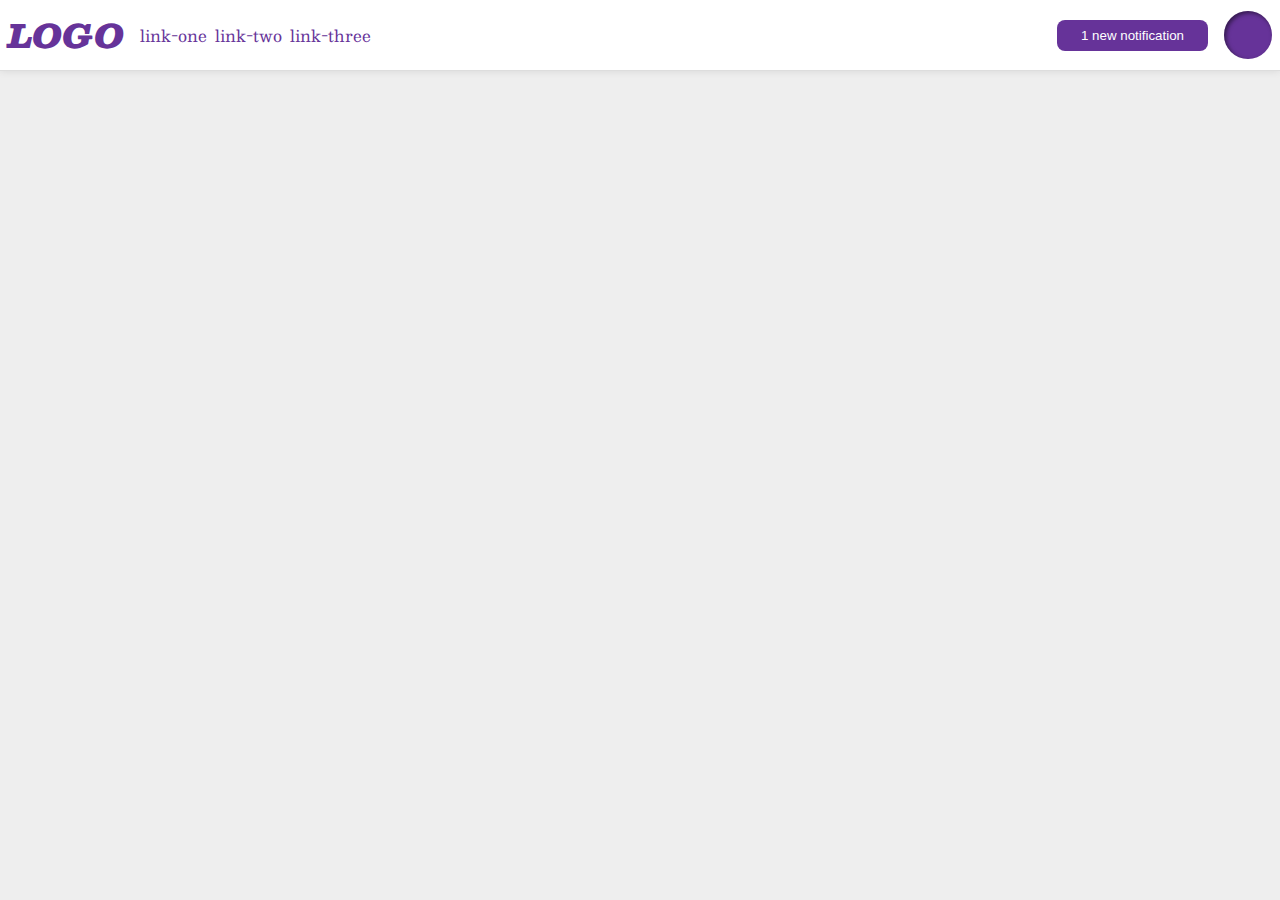
<file: flex/03-flex-header-2/index.html>
<!DOCTYPE html>
<html lang="en">
<head>
  <meta charset="UTF-8">
  <meta http-equiv="X-UA-Compatible" content="IE=edge">
  <meta name="viewport" content="width=device-width, initial-scale=1.0">
  <title>Flex Header 2</title>
  <link rel="stylesheet" href="style.css">
</head>
<body>
  <div class="header">
    <div class="left-header">
      <div class="logo">
        LOGO
      </div>
      <ul class="links">
        <li><a href="google.com">link-one</a></li>
        <li><a href="google.com">link-two</a></li>
        <li><a href="google.com">link-three</a></li>
      </ul>
    </div>  

    <div class="right-header">
      <button class="notifications">
        1 new notification
      </button>
      <div class="profile-image"></div>
    </div>
  </div>
</body>
</html>
</file>
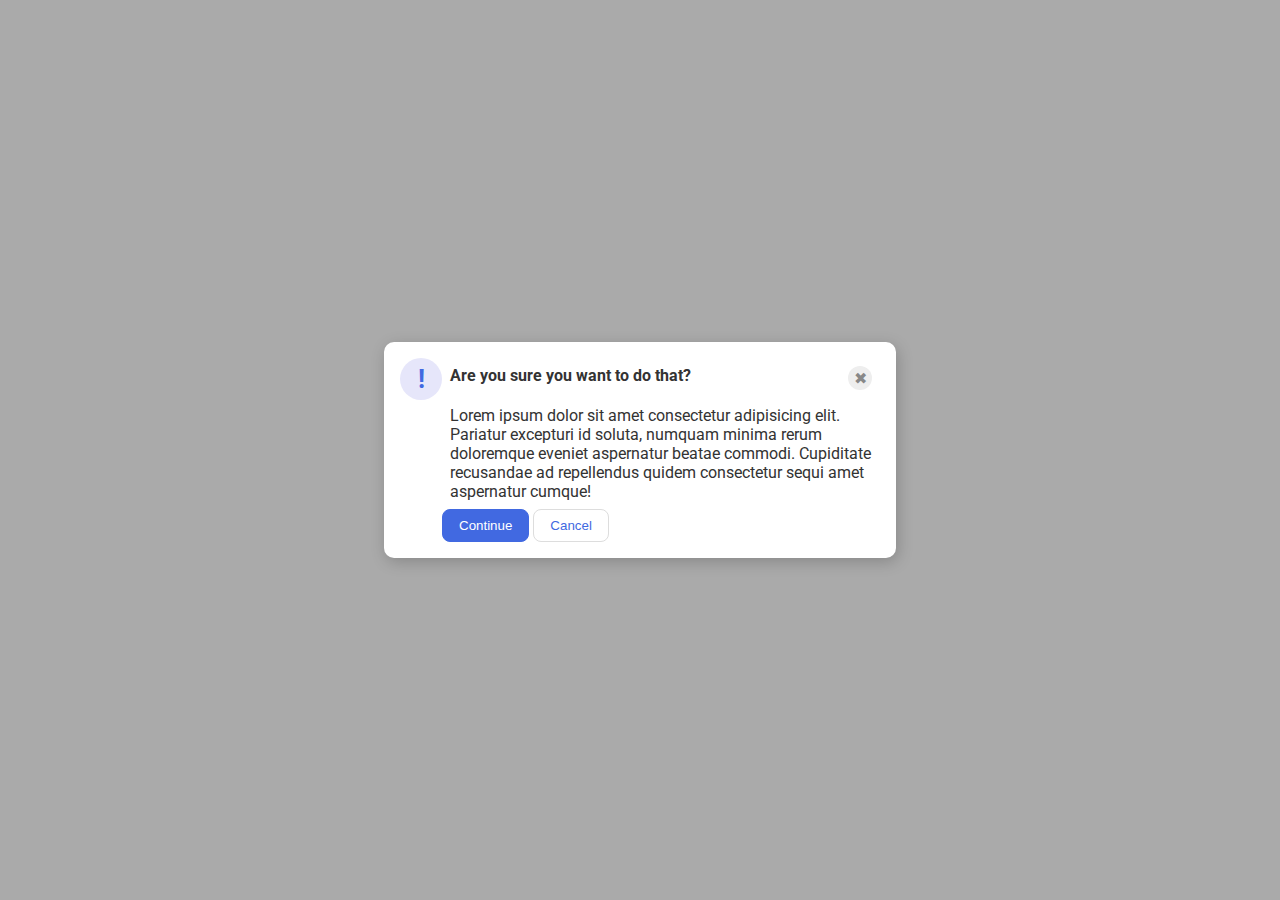
<file: flex/05-flex-modal/index.html>
<!DOCTYPE html>
<html lang="en">
<head>
  <meta charset="UTF-8">
  <meta http-equiv="X-UA-Compatible" content="IE=edge">
  <meta name="viewport" content="width=device-width, initial-scale=1.0">
  <link rel="stylesheet" href="style.css">
  <title>Modal</title>
</head>
<body>
  <div class="modal">
    <div class="icon">!</div>
    <div class="container">
      <div class="header">Are you sure you want to do that?
        <div class="close-button">✖</div>
      </div>
      <div class="text">Lorem ipsum dolor sit amet consectetur adipisicing elit. Pariatur excepturi id soluta, numquam minima rerum doloremque eveniet aspernatur beatae commodi. Cupiditate recusandae ad repellendus quidem consectetur sequi amet aspernatur cumque!</div>
      <button class="continue">Continue</button>
      <button class="cancel">Cancel</button>
    </div>
  </div>
</body>
</html>
</file>
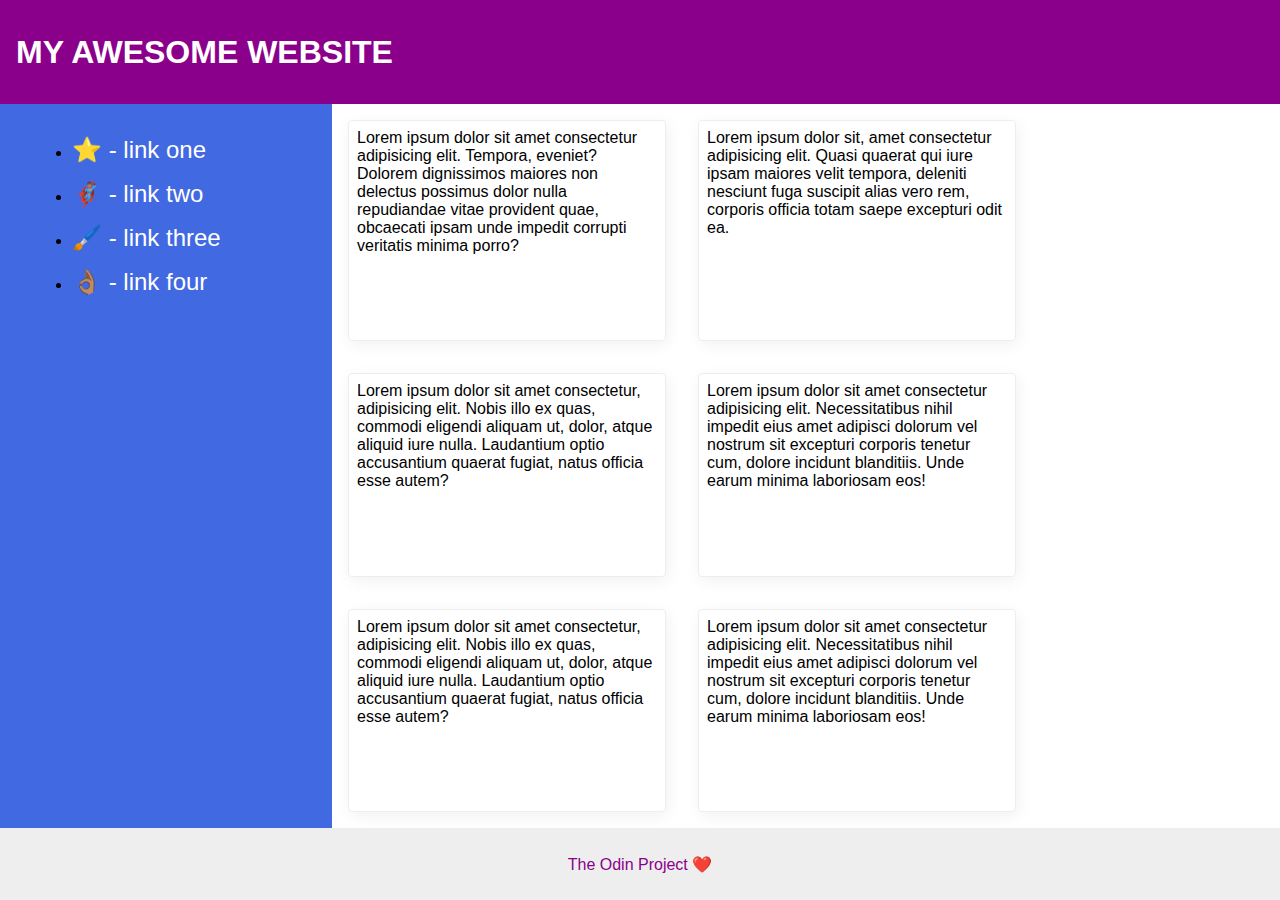
<file: flex/07-flex-layout-2/index.html>
<!DOCTYPE html>
<html lang="en">
<head>
  <meta charset="UTF-8">
  <meta http-equiv="X-UA-Compatible" content="IE=edge">
  <meta name="viewport" content="width=device-width, initial-scale=1.0">
  <title>The Holy Grail</title>
  <link rel="stylesheet" href="style.css">
</head>
<body>
  <div class="header">
    MY AWESOME WEBSITE
  </div>
  <div class="container">
    <div class="sidebar">
      <ul>
        <li><a href="google.com">⭐ - link one</a></li>
        <li><a href="google.com">🦸🏽‍♂️ - link two</a></li>
        <li><a href="google.com">🖌️ - link three</a></li>
        <li><a href="google.com">👌🏽 - link four</a></li>
      </ul>
    </div>
    <div class="card-container">
      <div class="card">Lorem ipsum dolor sit amet consectetur adipisicing elit. Tempora, eveniet? Dolorem dignissimos maiores non delectus possimus dolor nulla repudiandae vitae provident quae, obcaecati ipsam unde impedit corrupti veritatis minima porro?</div>
      <div class="card">Lorem ipsum dolor sit, amet consectetur adipisicing elit. Quasi quaerat qui iure ipsam maiores velit tempora, deleniti nesciunt fuga suscipit alias vero rem, corporis officia totam saepe excepturi odit ea.</div>
      <div class="card">Lorem ipsum dolor sit amet consectetur, adipisicing elit. Nobis illo ex quas, commodi eligendi aliquam ut, dolor, atque aliquid iure nulla. Laudantium optio accusantium quaerat fugiat, natus officia esse autem?</div>
      <div class="card">Lorem ipsum dolor sit amet consectetur adipisicing elit. Necessitatibus nihil impedit eius amet adipisci dolorum vel nostrum sit excepturi corporis tenetur cum, dolore incidunt blanditiis. Unde earum minima laboriosam eos!</div>
      <div class="card">Lorem ipsum dolor sit amet consectetur, adipisicing elit. Nobis illo ex quas, commodi eligendi aliquam ut, dolor, atque aliquid iure nulla. Laudantium optio accusantium quaerat fugiat, natus officia esse autem?</div>
      <div class="card">Lorem ipsum dolor sit amet consectetur adipisicing elit. Necessitatibus nihil impedit eius amet adipisci dolorum vel nostrum sit excepturi corporis tenetur cum, dolore incidunt blanditiis. Unde earum minima laboriosam eos!</div>
    </div>
  </div>
  <div class="footer">
    The Odin Project ❤️
  </div>
</body>
</html>
</file>
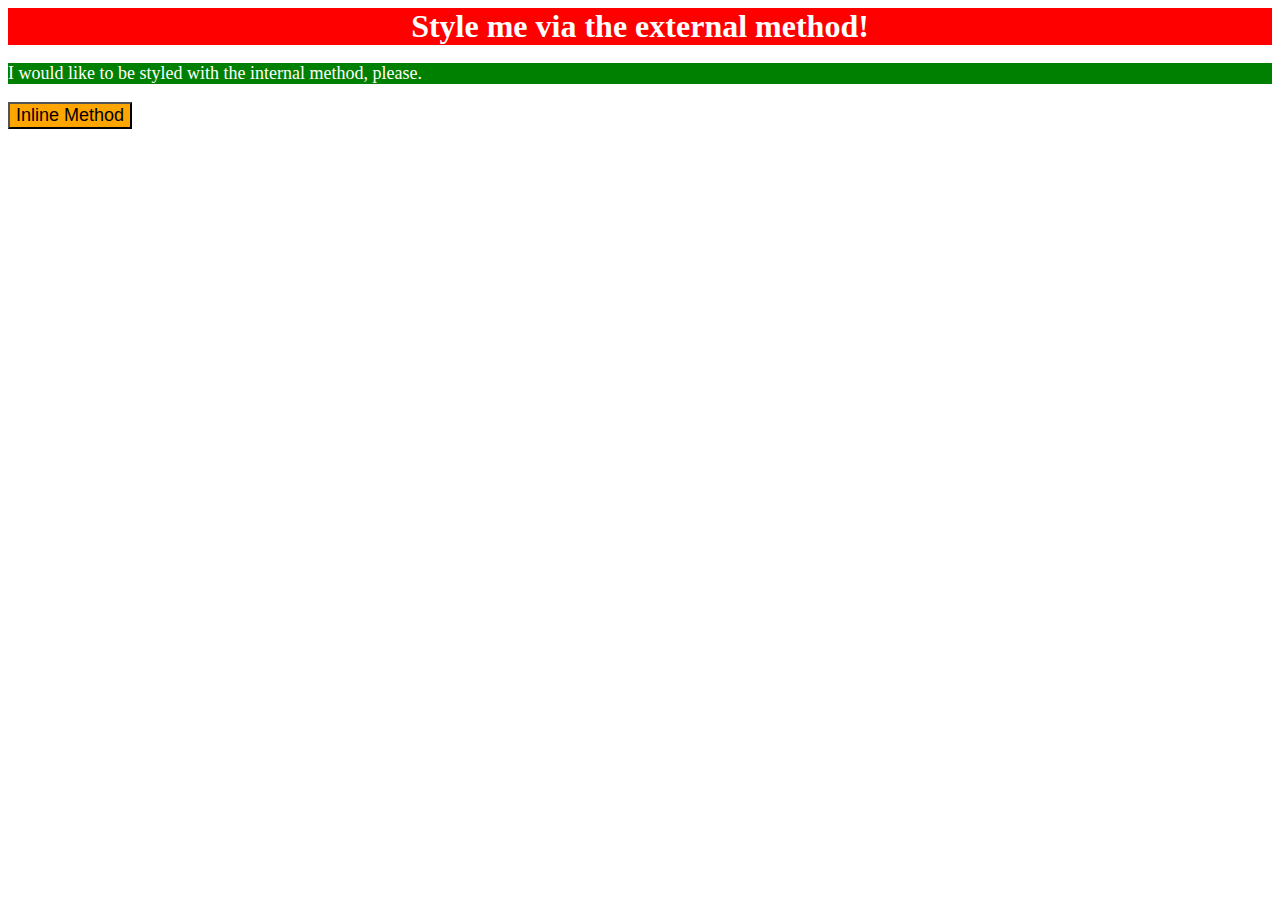
<file: foundations/01-css-methods/index.html>
<!DOCTYPE html>
<html lang="en">
<head>
  <style>
    p {
      color: white;
      background-color: green;
      font-size: 18px;
    } 
  </style>
  <meta charset="UTF-8">
  <meta http-equiv="X-UA-Compatible" content="IE=edge">
  <meta name="viewport" content="width=device-width, initial-scale=1.0">
  <title>Methods for Adding CSS</title>
  <link rel="stylesheet" href="styles.css">
</head>
<body>
  <div>Style me via the external method!</div>
  <p>I would like to be styled with the internal method, please.</p>
  <button style="background-color: orange; font-size: 18px">Inline Method</button>
</body>
</html>
</file>
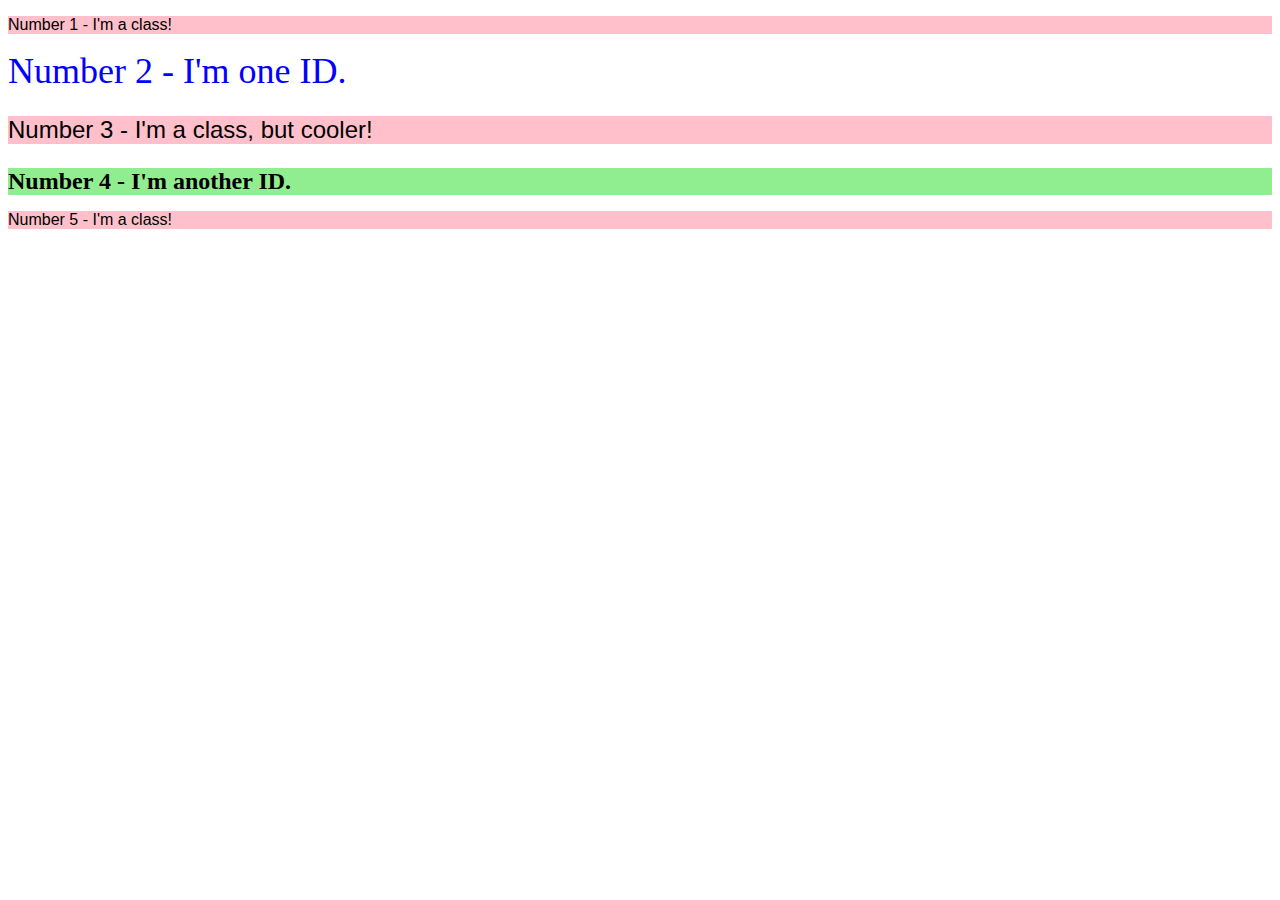
<file: foundations/02-class-id-selectors/index.html>
<!DOCTYPE html>
<html lang="en">
<head>
  <meta charset="UTF-8">
  <meta http-equiv="X-UA-Compatible" content="IE=edge">
  <meta name="viewport" content="width=device-width, initial-scale=1.0">
  <title>Class and ID Selectors</title>
  <link rel="stylesheet" href="style.css">
</head>
<body>
  <p class="classOdd">Number 1 - I'm a class!</p>
  <div id="id2">Number 2 - I'm one ID.</div>
  <p class="classOdd class3">Number 3 - I'm a class, but cooler!</p>
  <div id="id4">Number 4 - I'm another ID.</div>
  <p class="classOdd">Number 5 - I'm a class!</p>
</body>
</html>
</file>
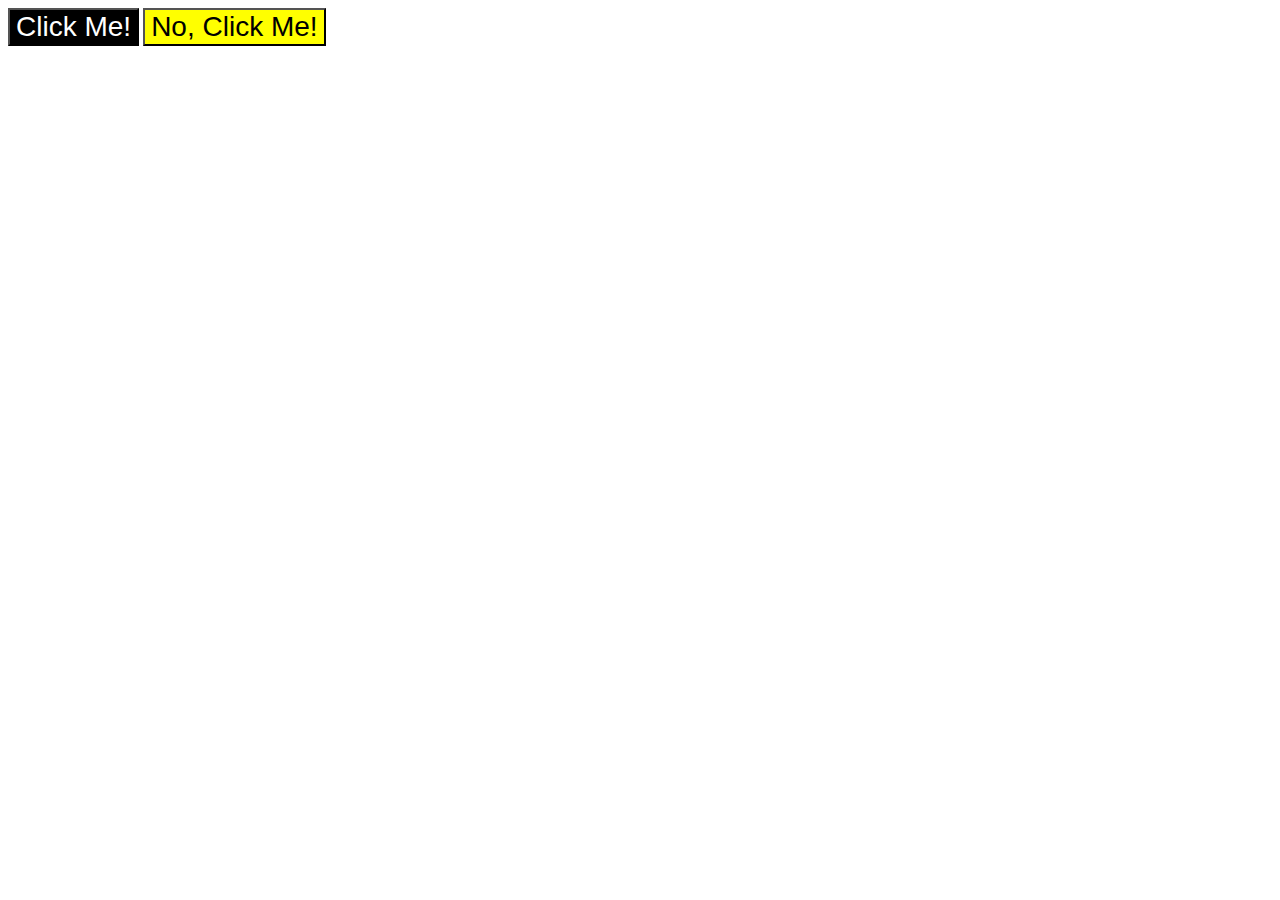
<file: foundations/03-grouping-selectors/index.html>
<!DOCTYPE html>
<html lang="en">
<head>
  <meta charset="UTF-8">
  <meta http-equiv="X-UA-Compatible" content="IE=edge">
  <meta name="viewport" content="width=device-width, initial-scale=1.0">
  <title>Grouping Selectors</title>
  <link rel="stylesheet" href="style.css">
</head>
<body>
  <button class="class1">Click Me!</button>
  <button class="class2">No, Click Me!</button>
</body>
</html>
</file>
<file: flex/03-flex-header-2/style.css>
/* this is some magical font-importing.  
you'll learn about it later. */
@import url('https://fonts.googleapis.com/css2?family=Besley:ital,wght@0,400;1,900&display=swap');

body {
  background: #eee;
  font-family: Besley, serif;
  margin: 0;
}

.header {
  background: white;
  border-bottom: 1px solid #ddd;
  box-shadow: 0 0 8px rgba(0,0,0,.1);
  display: flex;
  padding: 16 px;
  justify-content: space-between;
  align-items: center;
}

.profile-image {
  background: rebeccapurple;
  box-shadow: inset 2px 2px 4px rgba(0,0,0,.5);
  border-radius: 50%;
  width: 48px;
  height:  48px;
}

.logo {
  color: rebeccapurple;
  font-size: 32px;
  font-weight: 900;
  font-style: italic;
}

button {
  border: none;
  border-radius: 8px;
  background: rebeccapurple;
  color: white;
  padding: 8px 24px;
}

a {
  /* this removes the line under our links */
  text-decoration: none;
  color: rebeccapurple;
}

ul {
  list-style-type: none;
  display: flex;
  gap: 8px;
  margin: 0;
  padding: 0;
}

.left-header,
.right-header {
  display: flex;
  align-items: center;
  gap: 16px;
  margin: 8px;
}
</file>
<file: flex/05-flex-modal/style.css>
@import url('https://fonts.googleapis.com/css2?family=Roboto:wght@400;700&display=swap');

html, body {
  height: 100%;
}

body {
  font-family: Roboto, sans-serif;
  margin: 0;
  background: #aaa;
  color: #333;
  /* I'll give you this one for free lol */
  display: flex;
  align-items: center;
  justify-content: center;
}

.header {
  display: flex;
  justify-content: space-between;
  padding: 8px;
  font-weight: bold;
}

.text {
  padding: 8px;
}

.modal {
  background: white;
  width: 480px;
  border-radius: 10px;
  box-shadow: 2px 4px 16px rgba(0,0,0,.2);
  display: flex;
  padding: 16px;
}

.icon {
  color: royalblue;
  font-size: 26px;
  font-weight: 700;
  background: lavender;
  width: 42px;
  height: 42px;
  border-radius: 50%;
  display: flex;
  align-items: center;
  justify-content: center;
  flex-shrink: 0;
}

.close-button {
  background: #eee;
  border-radius: 50%;
  color: #888;
  font-weight: 400;
  font-size: 16px;
  height: 24px;
  width: 24px;
  display: flex;
  align-items: center;
  justify-content: center;
}

button {
  padding: 8px 16px;
  border-radius: 8px;
}

button.continue {
  background: royalblue;
  border: 1px solid royalblue;
  color: white;
}

button.cancel {
  background: white;
  border: 1px solid #ddd;
  color: royalblue;
}
</file>
<file: flex/07-flex-layout-2/style.css>
body {
  font-family: -apple-system, BlinkMacSystemFont, 'Segoe UI', Roboto, Oxygen, Ubuntu, Cantarell, 'Open Sans', 'Helvetica Neue', sans-serif;
  margin: 0;
  min-height: 100vh;
  display: flex;
  flex-direction: column;
  justify-content: space-between;
  flex: 1;
}

.header {
  height: 72px;
  background: darkmagenta;
  color: white;
  font-weight: 900;
  font-size: 32px;
  padding: 16px;
  display: flex;
  align-items: center;
}

.footer {
  height: 72px;
  background: #eee;
  color: darkmagenta;
  display: flex;
  align-items: center;
  justify-content: center;
}

.sidebar {
  width: 300px;
  background: royalblue;
  flex-shrink: 0;
  padding: 16px;
}

.card {
  border: 1px solid #eee;
  box-shadow: 2px 4px 16px rgba(0,0,0,.06);
  border-radius: 4px;
  margin: 16px;
  padding: 8px;
  width: 300px;
}

.container {
  display: flex;
  flex: 1;
}

.card-container {
  display: flex;
  flex-wrap: wrap;
}

li {
  margin: 16px;
}

a {
  color: white;
  font-size: 24px;
  text-decoration: none;
}
</file>
<file: foundations/01-css-methods/styles.css>
div {
    color: white;
    background-color: red;
    font-size: 32px;
    text-align: center;
    font-weight: bold;
}
</file>
<file: foundations/02-class-id-selectors/style.css>
.classOdd {
    background-color: pink;
    font-family: Verdana, sans-serif;
}

.class3 {
    font-size: 24px;
}

#id2 {
    color: blue;
    font-size: 36px;
}

#id4 {
    background-color: lightgreen;
    font-size: 24px;
    font-weight: bold;
}
</file>
<file: foundations/03-grouping-selectors/style.css>
.class1,
.class2 {
    font-size: 28px;
    font-family: Helvetica, 'Times New Roman', sans-serif;
}

.class1 {
    background-color: black;
    color: white;
}

.class2 {
    background-color: yellow;
}
</file>
